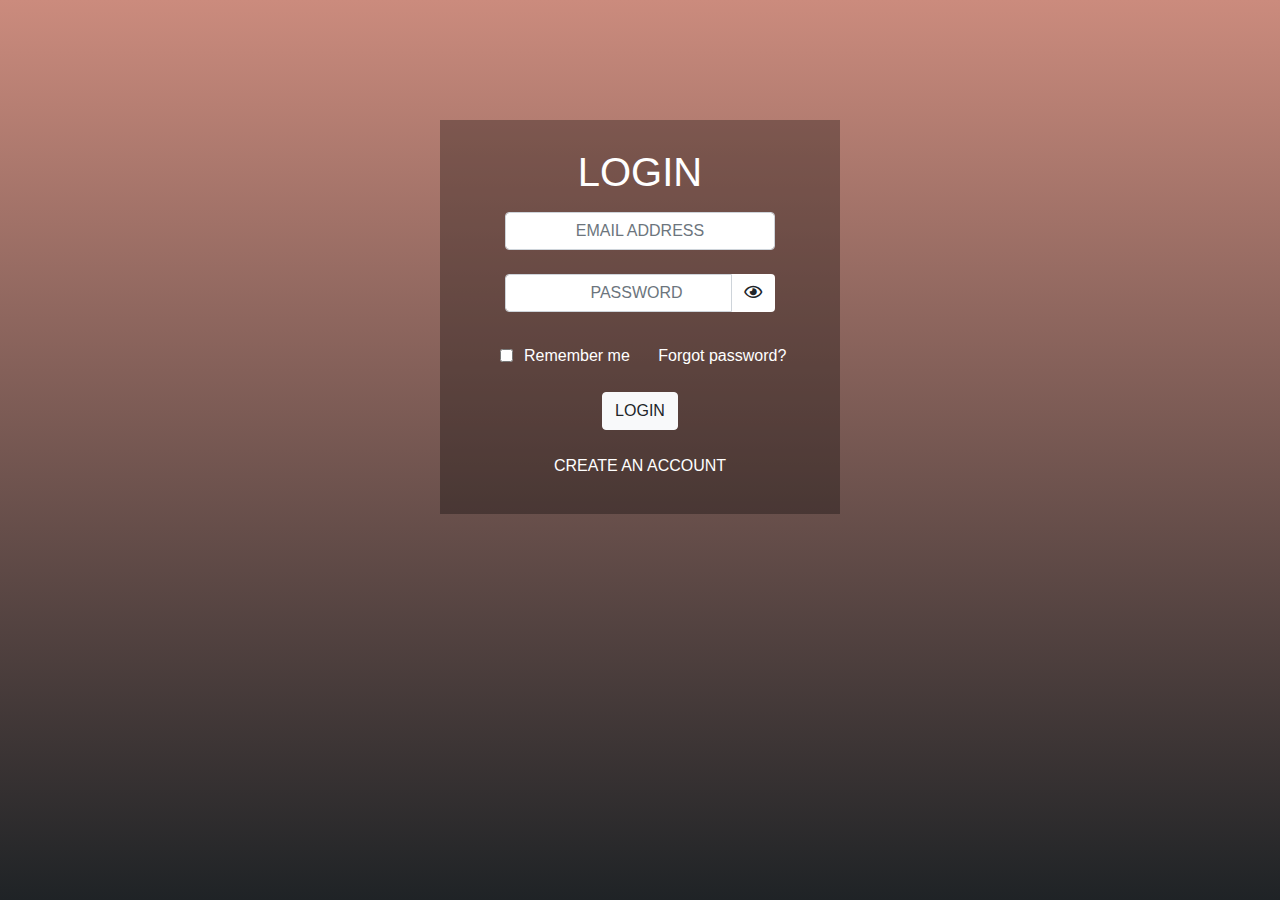
<file: index.html>
<!doctype html>
<html lang="en">

<head>
    <meta charset="UTF-8">
    <link rel="stylesheet" href="style.css">
    <link rel="stylesheet" href="css/all.css">
    <!-- Required meta tags -->
    <meta charset="utf-8">
    <meta name="viewport" content="width=device-width, initial-scale=1, shrink-to-fit=no">

    <!-- Bootstrap CSS -->
    <link rel="stylesheet" href="https://stackpath.bootstrapcdn.com/bootstrap/4.5.2/css/bootstrap.min.css"
        integrity="sha384-JcKb8q3iqJ61gNV9KGb8thSsNjpSL0n8PARn9HuZOnIxN0hoP+VmmDGMN5t9UJ0Z" crossorigin="anonymous">
    <!-- Optional JavaScript -->
    <!-- jQuery first, then Popper.js, then Bootstrap JS -->
    <script src="https://code.jquery.com/jquery-3.5.1.slim.min.js"
        integrity="sha384-DfXdz2htPH0lsSSs5nCTpuj/zy4C+OGpamoFVy38MVBnE+IbbVYUew+OrCXaRkfj"
        crossorigin="anonymous"></script>
    <script src="https://cdn.jsdelivr.net/npm/popper.js@1.16.1/dist/umd/popper.min.js"
        integrity="sha384-9/reFTGAW83EW2RDu2S0VKaIzap3H66lZH81PoYlFhbGU+6BZp6G7niu735Sk7lN"
        crossorigin="anonymous"></script>
    <script src="https://stackpath.bootstrapcdn.com/bootstrap/4.5.2/js/bootstrap.min.js"
        integrity="sha384-B4gt1jrGC7Jh4AgTPSdUtOBvfO8shuf57BaghqFfPlYxofvL8/KUEfYiJOMMV+rV"
        crossorigin="anonymous"></script>
    <title>LOGIN</title>

    <script>
        $(document).ready(function () {
            $("#loginbtn").click(function () {
                let email = $("#email").val();
                let pass = $("#password").val();
                if (email === "" || pass === "") {
                    alert("Please fill all fields.");
                }
                else {
                alert("Email Address: " + email + "\n" + "Password: " + pass);
            }
            });
 
            $("#unhide").click(function () {
                let cur = $("#password").attr("type");
                if (cur === "password") {
                    $("#password").attr("type", "text");
                }
                else {
                    $("#password").attr("type", "password");
                }
                
            });
        });
    </script>


</head>

<body>

    <div class="container-fluid px-2">
        <div class="loginbox">
            <h1 class="text-center pt-2 pb-2 text-white">LOGIN</h1>
            <form>
                <div class="form-group">
                    <div class="form-group w-75 m-auto mt-5">
                        <input type="text" class="form-control text-center" id="email" placeholder="EMAIL ADDRESS">
                    </div>
                    <br>
                    <div class="input-group w-75 m-auto mt-4">
                        <input class="form-control text-center pl-5" id="password" placeholder="PASSWORD" type="password">
                        <span class="input-group-append bg-white rounded-right">
                            <button class="btn" type="button" id="unhide"><i class="far fa-eye"></i></button>
                        </span>
                    
                    </div>
                    <br>
                    <div class="ml-3 mt-2 mb-4">
                        <input type="checkbox" class="ml-4 form-check-input" id="remember">
                        <label class="form-check-label text-white ml-5" for="rememberme">Remember me</label>
                        <a href="#" class="font-weight-light text-white ml-4" id="signup">Forgot password?</a>
                    </div> 
                    <div class="col text-center mt-3 mb-4">
                        <button type="button" class="btn btn-light" id="loginbtn">LOGIN</button>
                    </div>
                    <div class="col text-center">
                        <a href="signup.html" class="font-weight-light text-white" id="signup">CREATE AN ACCOUNT</a>
                    </div>

                    
            </form>
        </div>

    </div>


</body>

</html>
</file>
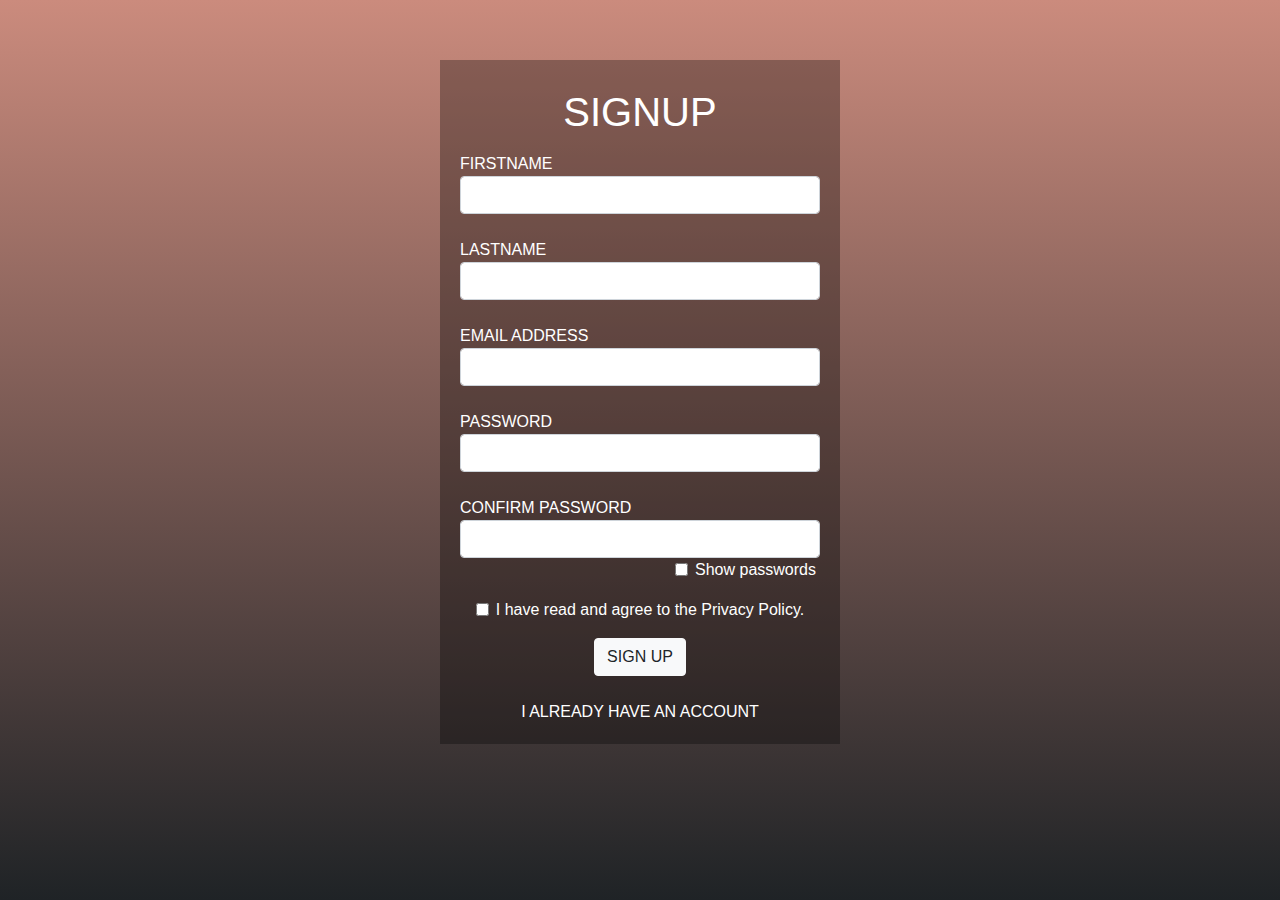
<file: signup.html>
<!doctype html>
<html lang="en">

<head>
  <meta charset="UTF-8">
  <link rel="stylesheet" href="style.css">
  <!-- Required meta tags -->
  <meta charset="utf-8">
  <meta name="viewport" content="width=device-width, initial-scale=1, shrink-to-fit=no">

  <!-- Bootstrap CSS -->
  <link rel="stylesheet" href="https://stackpath.bootstrapcdn.com/bootstrap/4.5.2/css/bootstrap.min.css"
    integrity="sha384-JcKb8q3iqJ61gNV9KGb8thSsNjpSL0n8PARn9HuZOnIxN0hoP+VmmDGMN5t9UJ0Z" crossorigin="anonymous">
  <!-- Optional JavaScript -->
  <!-- jQuery first, then Popper.js, then Bootstrap JS -->
  <script src="https://code.jquery.com/jquery-3.5.1.slim.min.js"
    integrity="sha384-DfXdz2htPH0lsSSs5nCTpuj/zy4C+OGpamoFVy38MVBnE+IbbVYUew+OrCXaRkfj"
    crossorigin="anonymous"></script>
  <script src="https://cdn.jsdelivr.net/npm/popper.js@1.16.1/dist/umd/popper.min.js"
    integrity="sha384-9/reFTGAW83EW2RDu2S0VKaIzap3H66lZH81PoYlFhbGU+6BZp6G7niu735Sk7lN"
    crossorigin="anonymous"></script>
  <script src="https://stackpath.bootstrapcdn.com/bootstrap/4.5.2/js/bootstrap.min.js"
    integrity="sha384-B4gt1jrGC7Jh4AgTPSdUtOBvfO8shuf57BaghqFfPlYxofvL8/KUEfYiJOMMV+rV"
    crossorigin="anonymous"></script>
  <title>SIGNUP</title>

  <script>
    $(document).ready(function () {

      $("document").dialog("asdasd");

      $("#signupbtn").click(function () {
        let fname = $("#firstname").val();
        let lname = $("#lastname").val();
        let email = $("#email").val();
        let pass = $("#password").val();
        let con = $("#confirmpass").val();
        if (fname === "" || lname === "" || email === "" || pass === "" || con === "") {
          alert("Please fill all fields");
        }
        else {
          if (pass != con) {
            alert("Password mismatched!");
          }
          else {
            if ($("#agree").prop("checked") == true) {
              alert("Firstname: " + fname + "\n" + "Lastname: " + lname + "\n" + "Email: " + email + "\n" + "Password: " + pass + "\n" + "Confirm Password: " + con);
            }
            else {
              alert("Please read and agree to the Privacy Policy.")
            }
          }
        }
      });

      $('input[type="checkbox"]').click(function(){
            if($("#showpass").prop("checked") == true){
              $("#password").attr("type", "text");
              $("#confirmpass").attr("type", "text");
            }
            else if($(this).prop("checked") == false){
              $("#password").attr("type", "password");
              $("#confirmpass").attr("type", "password");
            }
        });

      
    });
  </script>


</head>

<body>

  <div class="container-fluid px-2">
    <div class="signupbox">
      <h1 class="text-center pt-2 pb-2 text-white">SIGNUP</h1>
      <form>
        <div class="form-group mb-0">
          <label class="form-label m-auto text-white text-center">FIRSTNAME</label>
          <div class="w-100 m-auto mx-5 mt-1">
            <input type="text" class="form-control" id="firstname">
          </div>
        </div>
        <br>
        <div class="form-group mb-0">
          <label class="form-label m-auto text-white text-center">LASTNAME</label>
          <div class="w-100 m-auto mx-5 mt-1">
            <input type="text" class="form-control" id="lastname">
          </div>
        </div>
        <br>
        <div class="form-group mb-0">
          <label class="form-label m-auto text-white text-center">EMAIL ADDRESS</label>
          <div class=" w-100 m-auto mx-5 mt-1">
            <input type="email" class="form-control" id="email">
          </div>
        </div><br>
        <div class="form-group mb-0">
          <label class="form-label m-auto text-white text-center">PASSWORD</label>
          <div class="w-100 m-auto mx-5 mt-1">
            <input type="password" class="form-control" id="password">
          </div>
        </div>
        <br>
        <div class="form-group mb-0">
          <label class="form-label m-auto text-white text-center">CONFIRM PASSWORD</label>
          <div class="w-100 m-auto mx-5 mt-1">
            <input type="password" class="form-control" id="confirmpass">
          </div>
        </div>

        <div class="pr-1 text-right form-group">
          <input type="checkbox" class="form-check-input" id="showpass">
          <label class="form-check-label text-white" for="showpass">Show passwords</label>
        </div>
        <div class="form-check m-auto mt-4 text-center">
          <input type="checkbox" class="form-check-input" id="agree">
          <label class="form-check-label text-white" for="agree">I have read and agree to the Privacy Policy.</label>
        </div>
        <div class="col text-center mt-3 mb-4">
          <button type="button" class="btn btn-light" id="signupbtn">SIGN UP</button>
        </div>
        <div class="col text-center">
          <a href="index.html" class="font-weight-light text-white" id="signup">I ALREADY HAVE AN ACCOUNT</a>
        </div>
      </form>
    </div>

  </div>
</body>

</html>
</file>
<file: style.css>
.loginbox{

    background-color: rgba(0,0,0,0.3);
    padding: 20px;
    margin: auto;
    margin-top: 120px;
    margin-bottom: 120px;
    width: 400px;
    height: auto;
}

.signupbox{

  background-color: rgba(0,0,0,0.3);
  padding: 20px;
  margin: auto;
  margin-top: 60px;
  margin-bottom: 60px;
  width: 400px;
  max-width: 400px;
  height: auto;
}
body{

  background: rgb(31,35,38) no-repeat center center fixed;
  background: linear-gradient(0deg, rgba(31,35,38,1) 0%, rgba(203,139,125,1) 100%) no-repeat center center fixed;
    -moz-background-size: cover;
    -webkit-background-size: cover;
    -o-background-size: cover;
    background-size: cover;
}

#forgot:link {
  text-decoration: none;
}
#forgot:visited {
  text-decoration: none;
}
#forgot:hover {
  text-decoration: none;
}

#forgot:active {
  text-decoration: none;
}

#signup:link {
  text-decoration: none;
}
#signup:visited {
  text-decoration: none;
}
#signup:hover {
  text-decoration: none;
}

#signup:active {
  text-decoration: none;
}
</file>
